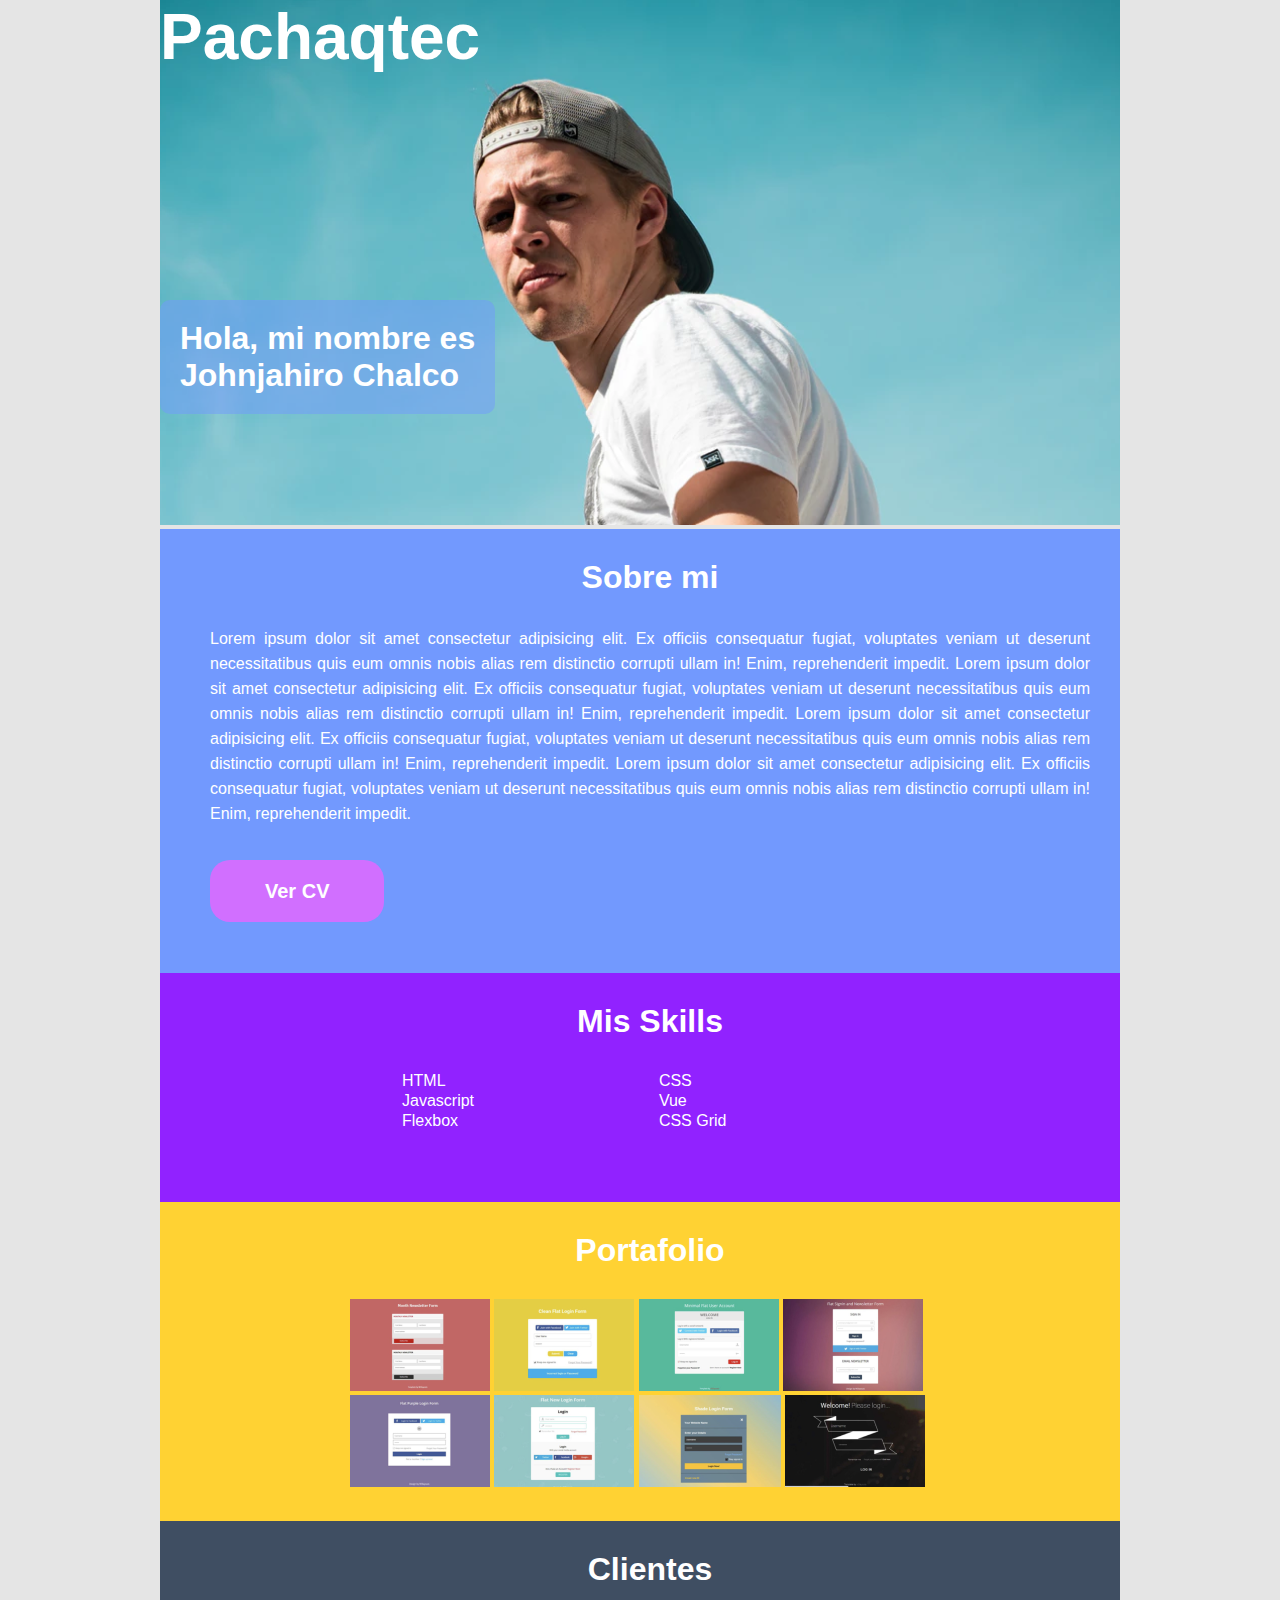
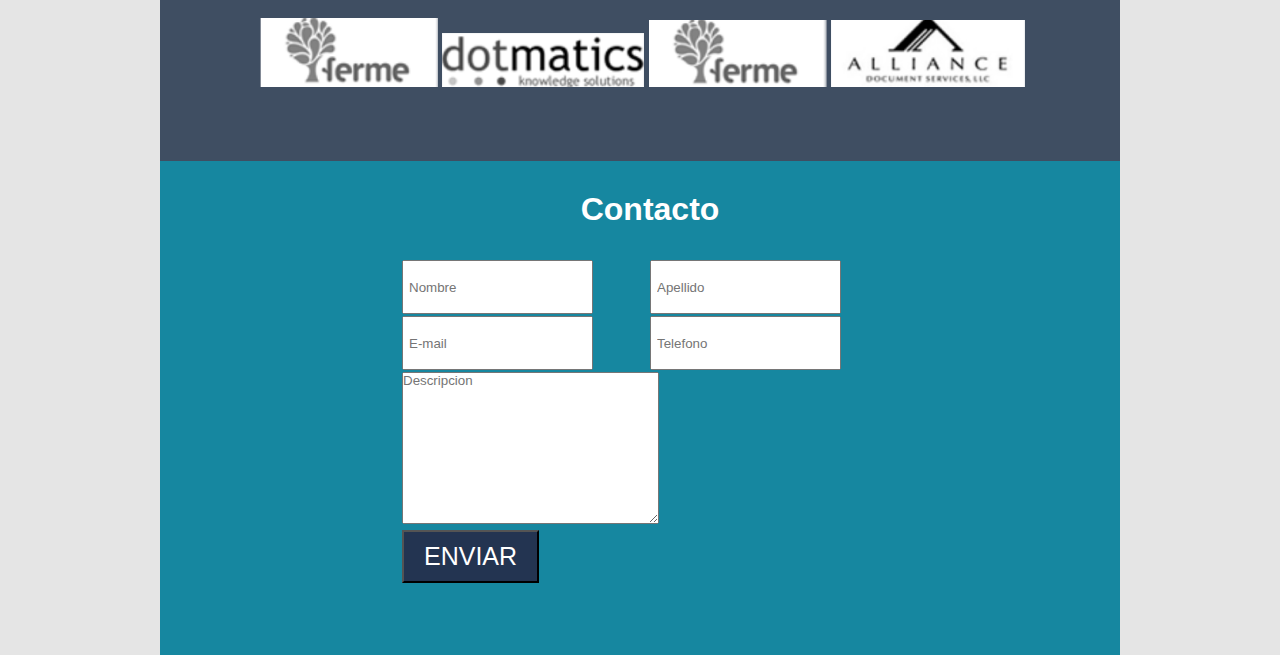
<file: index.html>
<!DOCTYPE html>
<html lang="en">
<head>
    <meta charset="UTF-8">
    <meta name="viewport" content="width=device-width, initial-scale=1.0">
    <link rel="stylesheet" href="css/styles.css">
    <title>Hackaton #2</title>
</head>
<body> 
    <header>
        <h1>Pachaqtec</h1>
        <h2>Hola, mi nombre es <br> Johnjahiro Chalco</h2>
        <figure>
            <img src="img/mask-group.png" alt="">
        </figure>
    </header>

    <main>
        <section class="about">
            <h2>Sobre mi</h2>
            <p>Lorem ipsum dolor sit amet consectetur adipisicing elit. Ex officiis consequatur fugiat, voluptates veniam ut deserunt necessitatibus quis eum omnis nobis alias rem distinctio corrupti ullam in! Enim, reprehenderit impedit. Lorem ipsum dolor sit amet consectetur adipisicing elit. Ex officiis consequatur fugiat, voluptates veniam ut deserunt necessitatibus quis eum omnis nobis alias rem distinctio corrupti ullam in! Enim, reprehenderit impedit. Lorem ipsum dolor sit amet consectetur adipisicing elit. Ex officiis consequatur fugiat, voluptates veniam ut deserunt necessitatibus quis eum omnis nobis alias rem distinctio corrupti ullam in! Enim, reprehenderit impedit. Lorem ipsum dolor sit amet consectetur adipisicing elit. Ex officiis consequatur fugiat, voluptates veniam ut deserunt necessitatibus quis eum omnis nobis alias rem distinctio corrupti ullam in! Enim, reprehenderit impedit.</p><br><br><br>
            
            <a href="cv.html">Ver CV</a>
        </section>

        <section class="skills">
            <h2>Mis Skills</h2>
            <div class="html">
                <table>
                    <tr>
                        <td>HTML</td>
                        <td>CSS</td>
                    </tr>
                    <tr>
                        <td>Javascript</td>
                        <td>Vue</td>
                    </tr>
                    <tr>
                        <td>Flexbox</td>
                        <td>CSS Grid</td>
                    </tr>
                </table>
            </div>
            

        </section>

        <section class="portafolio">
            <h2>Portafolio</h2>
            <div class="imagenes">
                <figure><img src="img/image-4.png" alt=""></figure>
                <figure><img src="img/image-5.png" alt=""></figure>
                <figure><img src="img/image-6.png" alt=""></figure>
                <figure><img src="img/image-7.png" alt=""></figure>
                <figure><img src="img/image-8.png" alt=""></figure>
                <figure><img src="img/image-9.png" alt=""></figure>
                <figure><img src="img/image-10.png" alt=""></figure>
                <figure><img src="img/image-11.png" alt=""></figure>
            </div>
        </section>

        <section class="clientes">
            <h2>Clientes</h2>
            <ul>
                <li><img src="img/image.png" alt=""></li>
                <li><img src="img/image-1.png" alt=""></li>
                <li><img src="img/image-2.png" alt=""></li>
                <li><img src="img/image-3.png" alt=""></li>
            </ul>
        </section>

        <section class="contacto">
            <h2>Contacto</h2>
            <form action="">
                <table>
                    <tr>
                        <td><input type="text" placeholder="Nombre" required></td>
                        <td><input type="text" placeholder="Apellido" required></td>
                    </tr>
                    <tr>
                        <td><input type="email" placeholder="E-mail" required></td>
                        <td><input type="text" placeholder="Telefono" required></td>
                    </tr>
                    <tr>
                        <td colspan="2"><textarea placeholder="Descripcion" cols="30" rows="10"></textarea></td>
                        <td></td>
                    </tr>
                    <tr>
                        <td>
                            <button>ENVIAR</button>
                        </td>
                    </tr>
                </table>
                
                
            </form>
        </section>
    </main>
    
    <footer>

    </footer>

</body>
</html>
</file>
<file: css/styles.css>
* {
    margin: 0;
    padding: 0;
    font-family: Arial, Helvetica, sans-serif;
}

body {
    background-color: #E5E5E5;
}

header {
    width: 960px;    
    margin: 0 auto;
}

main {
    width: 960px;    
    margin: 0 auto;
}

header h1 {
    position: absolute;
    color: #fff;
    font-size: 4em;
}

header h2 {
    position: absolute;    
    top: 300px;
    font-size: 2em;
    color: #fff;
    padding: 20px;
    background: rgba(114, 153, 254, 0.5);
    border-radius: 10px;
}

section.about {
    background-color: #7299FE;
    padding: 30px 30px 70px 50px;
}

section.about h2 {
    text-align: center;
    font-size: 2em;
    color: #fff;
    margin-bottom: 30px;
}

section.about p {
    text-align: justify;
    color: #fff; 
    line-height: 25px;
}

section.about a {
    padding: 20px 55px;
    font-size: 20px;
    font-weight: bold;
    color: #fff;
    background-color: #D16FFF;
    text-decoration: none;
    border-radius: 20px;
}

section.skills {
    background-color: #9122FF;
    color: #fff;
    padding: 30px 30px 70px 50px;
}

section.skills .html {
    width: 700px;
    margin: 0 auto;
}

section.skills h2 {
    text-align: center;
    font-size: 2em;
    color: #fff;
    margin-bottom: 30px;
}

section.portafolio {
    background-color: #FFD233;
    padding: 30px 30px 30px 50px;
}

section.portafolio h2{
    text-align: center;
    font-size: 2em;
    color: #fff;
    margin-bottom: 30px;
}

section.portafolio .imagenes {
    width: 700px;
    margin-left: 140px;
}

section.portafolio .imagenes figure {
    display: inline;
}

section.clientes {
    background-color: #3F4E62;
    padding: 30px 30px 70px 50px;
}

section.clientes h2{
    text-align: center;
    font-size: 2em;
    color: #fff;
    margin-bottom: 30px;
}

section.clientes ul {
    list-style-type: none;
    width: 800px;
    margin-left: 50px;
}

section.clientes li {
    display: inline;
}

section.contacto {
    background-color: #1687A0;
    padding: 30px 30px 70px 50px;
}

section.contacto h2{
    text-align: center;
    font-size: 2em;
    color: #fff;
    margin-bottom: 30px;
}

table {
    width: 500px;
    margin: 0 auto;
}
section.contacto table tr td input {
    height:40px;
    padding: 5px;
}

button {
    background-color: #233451;
    font-size: 25px;
    color: #fff;
    padding: 10px 20px;
}
</file>
